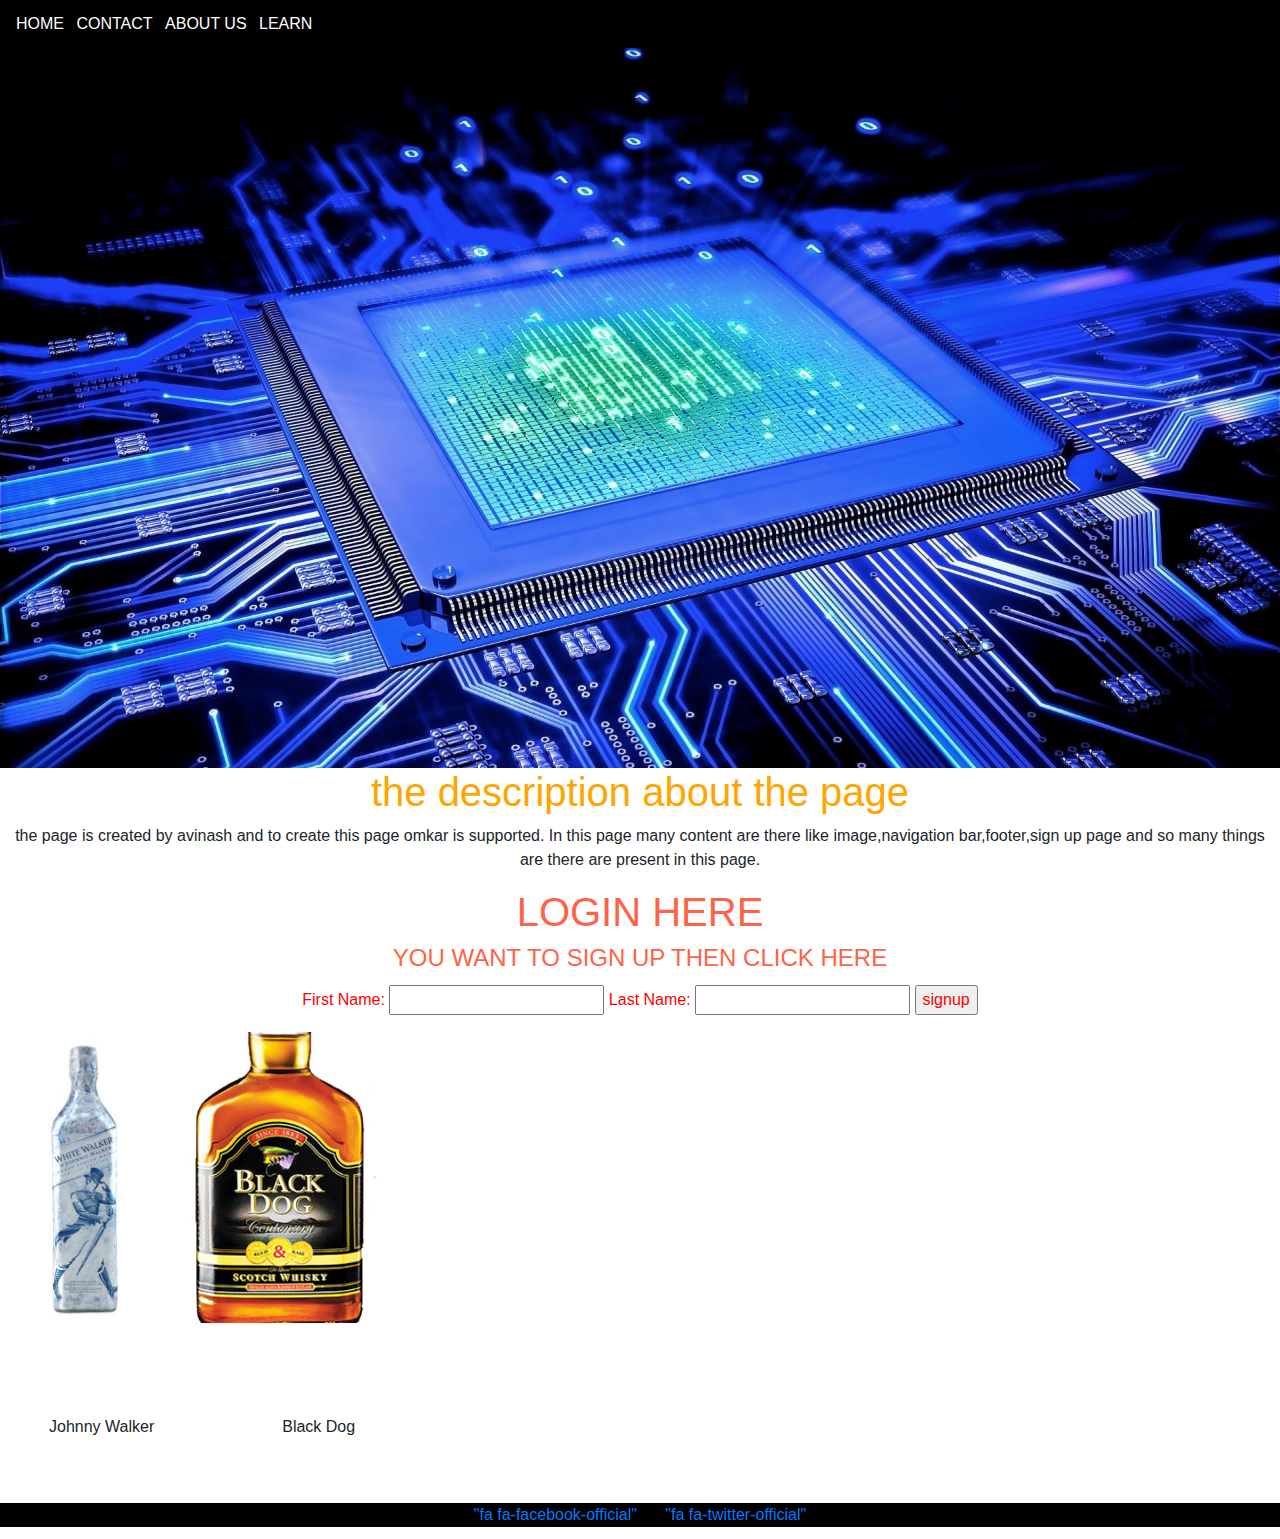
<file: index.html>
<!DOCTYPE html>
<html>

<head>
		<meta charset="utf-8">
		<meta name="viewport" content="width=device-width, initial-scale=1.0">

		<link rel="stylesheet" type="text/css" href="css/bootstrap.min.css">
		<link rel="stylesheet" type="text/css" href="css/style.css">
		

</head>

<body>
		<!-- js and jquery here -->
			<script type="text/javascript" src="js/bootstrap.min.js"></script>
			<script type="text/javascript" src="js/bootstrapj.js"></script>


			<!-- Navbar Starts Here -->
			
			<nav class="avi">

				<a class="chinya" href="#HOME">HOME</a>
				<a class="chinya" href="#CONTACT">CONTACT</a>
				<a class="chinya" href="#ABOUT US">ABOUT US</a>
				<a class="chinya" href="#">LEARN</a>
				
			</nav>

			<!-- Ends here -->



			<!-- image start here -->

				<img id="omkar" src="img/01.jpg">
				<br>


			<!-- image end here -->




			<!-- here the section page start -->
			<section class="rohit">


				<h1 class="rohini">the description about the page</h1>
				<p class="mahesh">the page is created by avinash and to create this page omkar is supported.
				In this page many content are there like image,navigation bar,footer,sign up page and so many
				things are there are present in this page.</p>

				
			</section>

			<!-- end of the section page -->





			<!-- signup page start here -->

			<h1 class="chotu">LOGIN HERE</h1>
			<h4 class="chotu">YOU WANT TO SIGN UP THEN CLICK HERE</h4>

			<form class="dayan">
				<label class="chudail">First Name:</label>
				<input class="chudail" type="text" name="first name">
				<label class="chudail">Last Name:</label>
				<input class="chudail" type="text" name="last name">
				<input class="chudail" type="button" value="signup">
			</form>

			<!-- signup page end here -->



			<!-- here the article page is start-->

			<article class="santosh">

				<div class="row">
				<img class="cardimg" src="img/02.jpeg"><br>
				
				<img class="cardimg" src="img/03.jpeg"><br>

				</div>
				<br>
				<div class="row">
				<label id="cardname">Johnny Walker</label>
				<label id="cardname">Black Dog</label>
				</div>
			</article>

			<!-- end of the article page-->



			<!-- footer start here -->

			<footer class="rahul">

				
			<a class="rahul1" href="#">"fa fa-facebook-official"</a>
			<a class="rahul1" href="#">"fa fa-twitter-official"</a>

			<p class="rahul1">
			<powered by a href="www.signup.html"target="blank">
			</p>

			</footer>

			<!-- footer page end here -->

			


</body>


</html>
</file>
<file: css/style.css>
.avi{
	background-color: black;
    padding: 0.75em; 

}

.chinya{
text-decoration: none;
font-size: 1em;
margin: 0.25em;
color: white;


}
#omkar{
background-size: cover;
background-repeat: no-repeat;
height: 100%;
width: 100%;

}
.dayan{
	margin: 0.75em;
	text-align: center;

}
.chudail{
color: red;
}
.chotu{
	text-align: center;
	color: tomato;

}



.rambha{
	background-color: black;

}
#urvashi{
	text-align: center;
	color: white;
	margin: 0.75em;
	padding: 0.75em;

}
.rohit{
	text-align: center;


}
.rohini{
	color: orange;
}
.mahesh{
	text-align: center;
	color: dark black;
	margin-left: 0.50em;
	margin-right: 0.50em;
}
.rahul{
	text-align: center;
	background-color: black;
	padding: 0%
	margin: 0%;
}

.rahul1{
   margin: 0.75em;

}

.cardimg {
	height: 15%;
	width: 15%;
}

#cardname {
	margin: 2em;
	padding: 2em;
	font-size: 1em;
}
</file>
